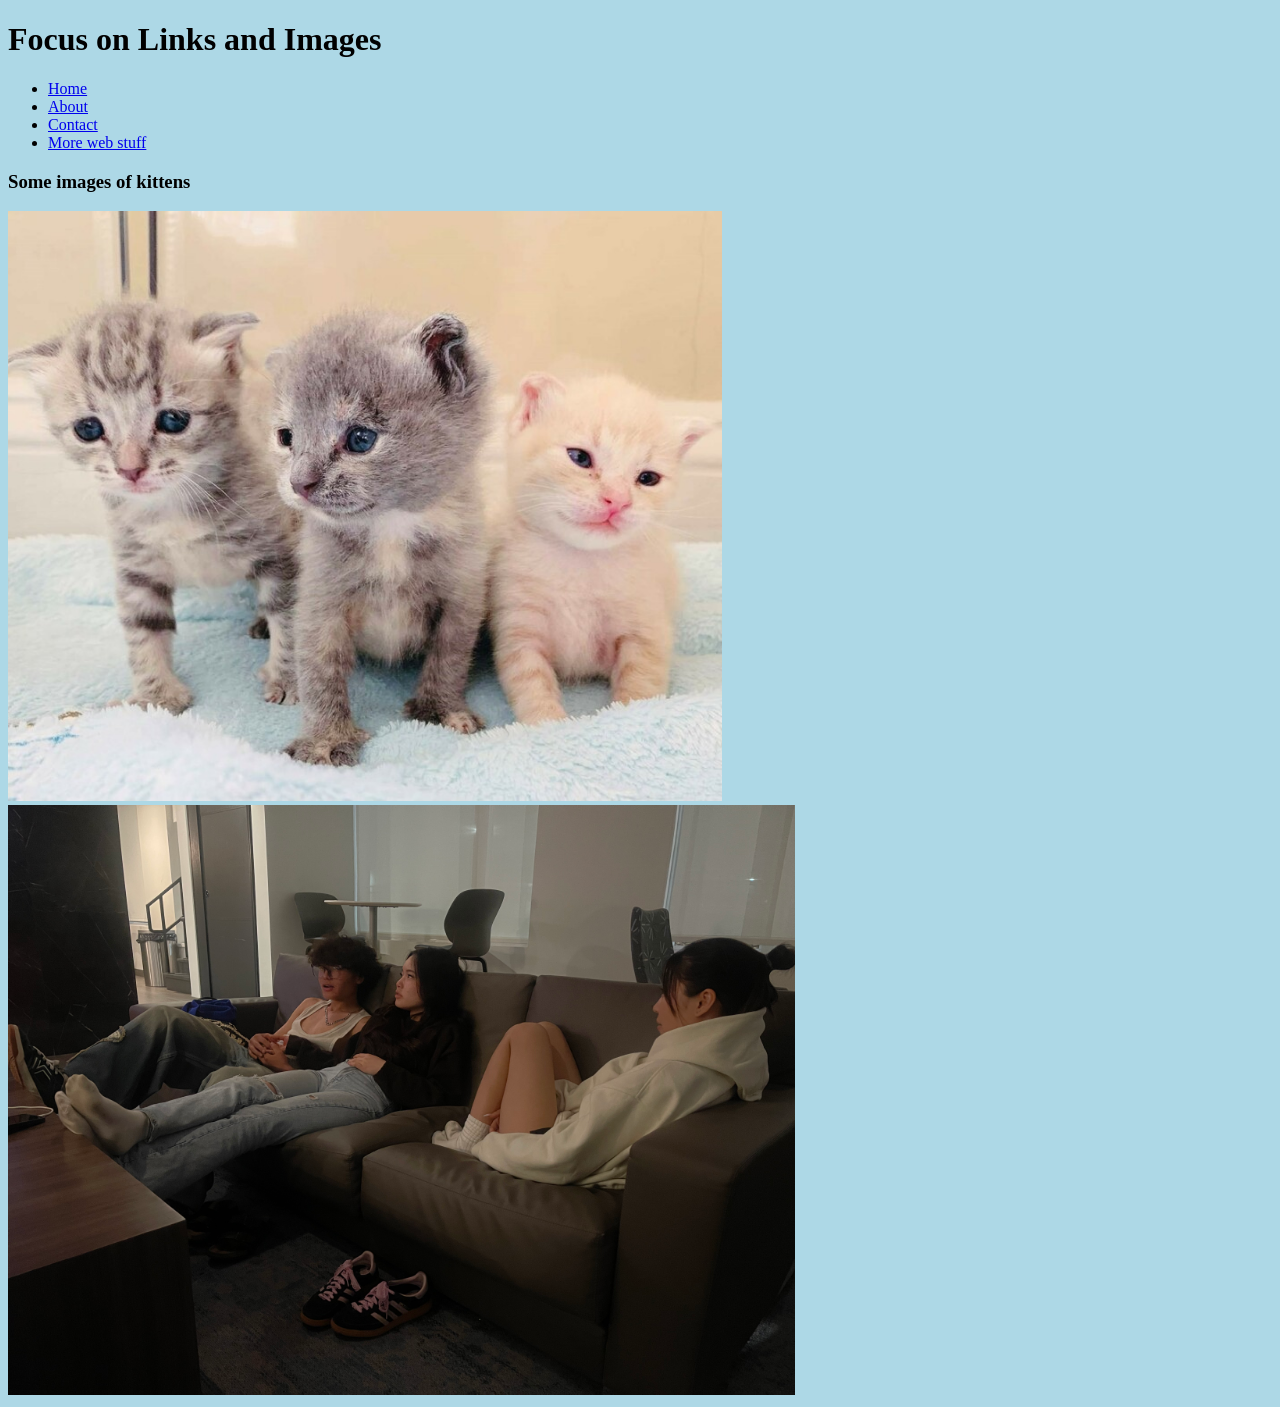
<file: index.html>
<!DOCTYPE html>
<html lang="en">
<head>
    <meta charset="UTF-8">
    <meta name="viewport" content="width=device-width, initial-scale=1.0">
    <!-- use the link tag to attach the CSS file -->
    <link href="styles/styles.css" rel="stylesheet">
    <title>Week 4 - Links and Images</title>
</head>
<body>
    <header>
        <h1>Focus on Links and Images</h1>
    </header>
    <nav>
        <!-- navigation is often organized in lists for easier styling-->
        <ul>
            <li><a href="index.html">Home</a></li>
            <li><a href="about.html">About</a></li>
            <li><a href="contact.html">Contact</a></li>
            <!-- external pages need the full address... use _blank to open in a new tab-->
             <li><a href="https://imdac.github.io" target="_blank">More web stuff</a></li>
        </ul>
    </nav>
    <main>
        <article>
            <!-- articles should always contain a heading tag (h2-h6)-->
            <h3>Some images of kittens</h3>
            <img src="images/3 kittens.jpg" alt="Three kittens are standing with each other">
            <img src="images/三只shafu.jpg" alt="Three shafu are lying in the sofa">
        </article>
    </main>
    <footer>

    </footer>
    

</body>
</html>
</file>
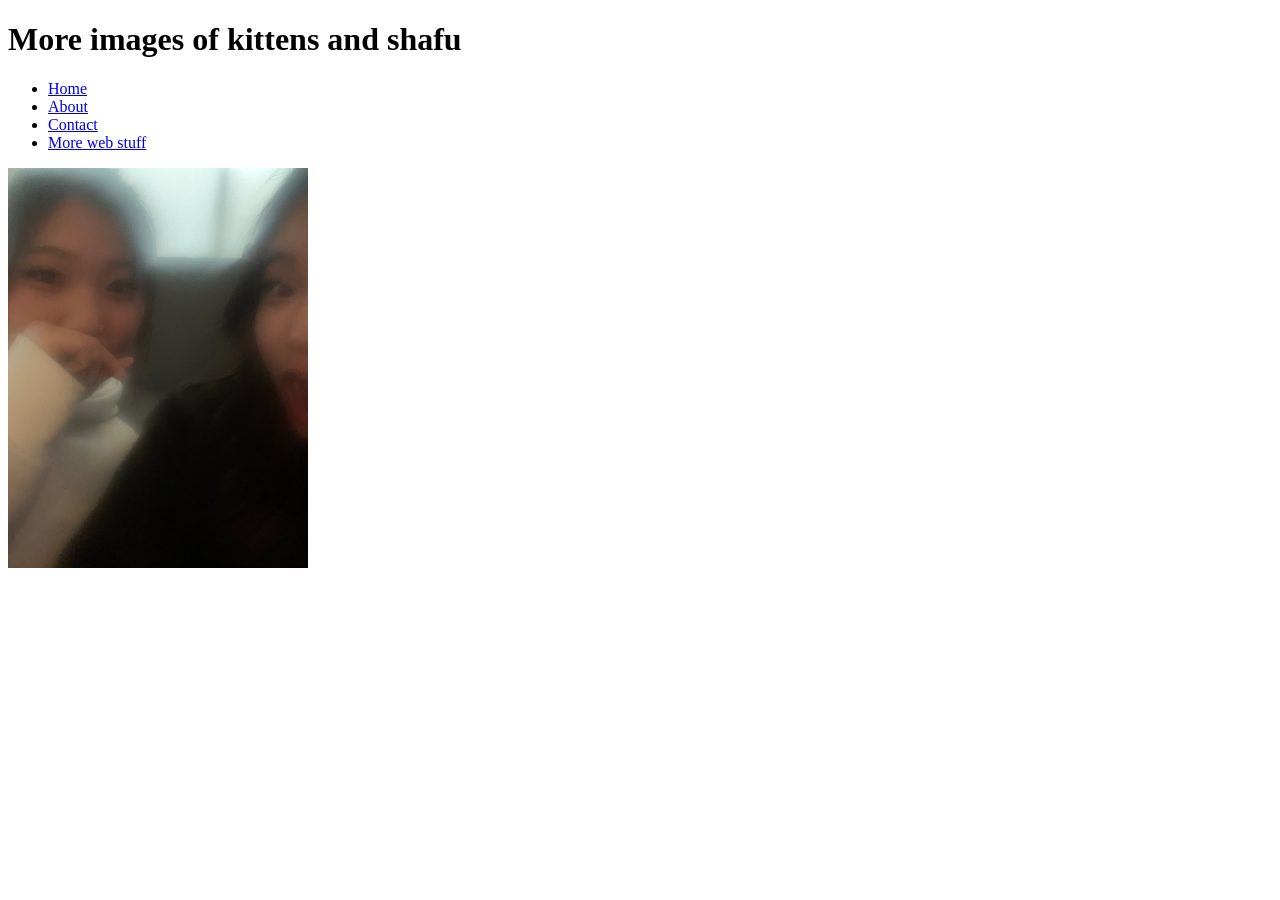
<file: about.html>
<!DOCTYPE html>
<html lang="en">
<head>
    <meta charset="UTF-8">
    <meta name="viewport" content="width=device-width, initial-scale=1.0">
    <title>About Kittens and Shafu (and links and images)</title>
</head>
<body>
    <header>
        <h1>More images of kittens and shafu</h1>
    </header>
    <nav>
        <!-- navigation is often organized in lists for easier styling-->
        <ul>
            <li><a href="index.html">Home</a></li>
            <li><a href="about.html">About</a></li>
            <li><a href="contact.html">Contact</a></li>
             <!-- external pages need the full address... use _blank to open in a new tab-->
             <li><a href="https://imdac.github.io" target="_blank">More web stuff</a></li>
        </ul>
    </nav>
    <main>
        <img class="shafu" src="images/两只shafu.jpg" alt="two shafu take selfies with my mobile phone" style="width:300px; height:auto;">
    </main>  
</body>
</html>
</file>
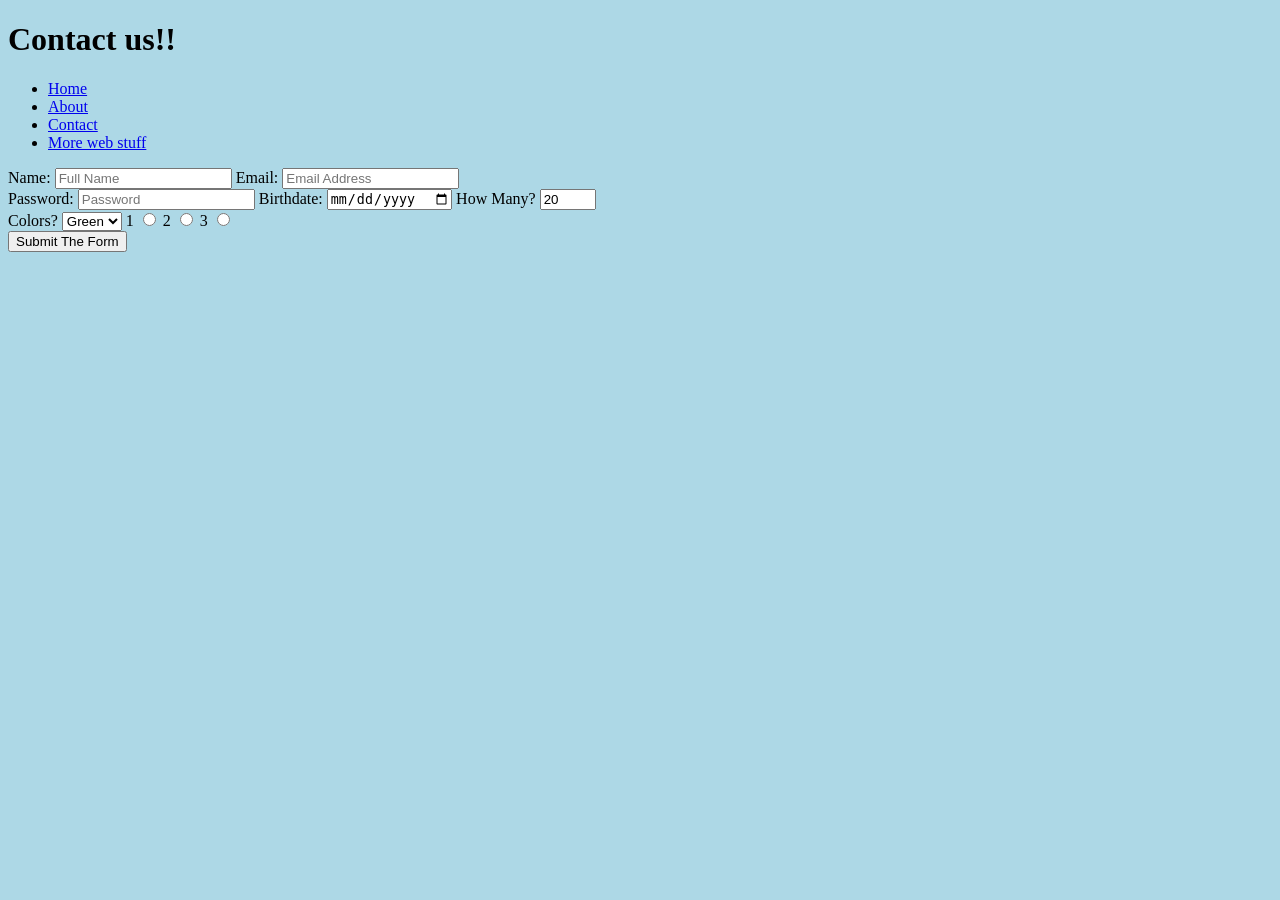
<file: contact.html>
<!DOCTYPE html>
<html lang="en">
<head>
    <meta charset="UTF-8">
    <meta name="viewport" content="width=device-width, initial-scale=1.0">
    <!-- use the link tag to attach the CSS file -->
    <link href="styles/styles.css" rel="stylesheet">
    <title>Week 4 - Contact Forms</title>
</head>
<body>
    <header>
        <h1>Contact us!!</h1>
    </header>
    <nav>
        <!-- navigation is often organized in lists for easier styling-->
        <ul>
            <li><a href="index.html">Home</a></li>
            <li><a href="about.html">About</a></li>
            <li><a href="contact.html">Contact</a></li>
            <!-- external pages need the full address... use _blank to open in a new tab-->
             <li><a href="https://imdac.github.io" target="_blank">More web stuff</a></li>
        </ul>
    </nav>
    <main>
        <!-- HTML forms let users enter information into your site -->
         <!-- form require two attributes to tell them how to submit:
          action tells the form where to go (what page)
          method tells the form how to send the information
            the post method sends the information in an encrypted packge
            the get method sends the information unencryptedn in the browser -->
         <form action="contact.html" method="get">
            <section>
                <!-- to link the lable with the input, 
                use 'for' on the lable matching the 'id' on the input -->
                <label for="name">Name:</label>
                <input id="name" type="text" name="name" placeholder="Full Name">

                <!-- with input, you can specify different types-->
                <label for="email">Email:</label>
                <input id="email" type="email" name="email" placeholder="Email Address">
            </section>
            <section>
                <!-- the sections are block elements, 
                 so these form elements will appear on the text line -->
                 <label for="pass">Password:</label>
                 <input id="pass" type="password" name="pass" placeholder="Password">

                 <label for="when">Birthdate:</label>
                 <input id="when" type="date" name="when">

                 <!-- for the number field, you can set a minimum and maximum
                  (so the user can't enter things higher or lower)-->
                 <label for="how">How Many?</label>
                 <input id="how" type="number" min="0" max="100" name="how" value="20">
            </section>
            
            <section>
                <!-- to make a dropdown menu, use the select tag -->
                 <label for="colors">Colors?</label>
                <select id="colors" name="colors">
                    <option value="red">Red</option>
                    <option value="blue">Blue</option>
                    <option value="green" selected>Green</option>
                </select>

                <!-- radio buttons operate as a set - check one, and the others uncheck-->
                 <label for="one">1</label>
                 <input id="one" type="radio" name="how many" value="1">
                 
                 <label for="two">2</label>
                 <input id="two" type="radio" name="how many" value="2">

                 <label for="three">3</label>
                 <input id="three" type="radio" name="how many" value="3">
            </section>

            <section>
                <!-- to submit a form, add a submit button
                 this button will submit everything contained inside of one form tag-->
                 <input type="submit" value="Submit The Form" name="submit">
            </section>
         </form>
    </main>
    <footer>

    </footer>

</body>
</html>
</file>
<file: styles/styles.css>
/* this is a CSS comment */

body{
    background-color: lightblue;
}

/* this will apply styles to all images on your page except “两只shafu”*/
img{
    /* only style one dimension - width or height - to keep the image ratio */
    height: 590px;
}

/* this will apply styles to the specific image with the class "两只shafu" */
img.shafu{
    /* only style one dimension - width or height - to keep the image ratio */
    width: 300px;
}
</file>
